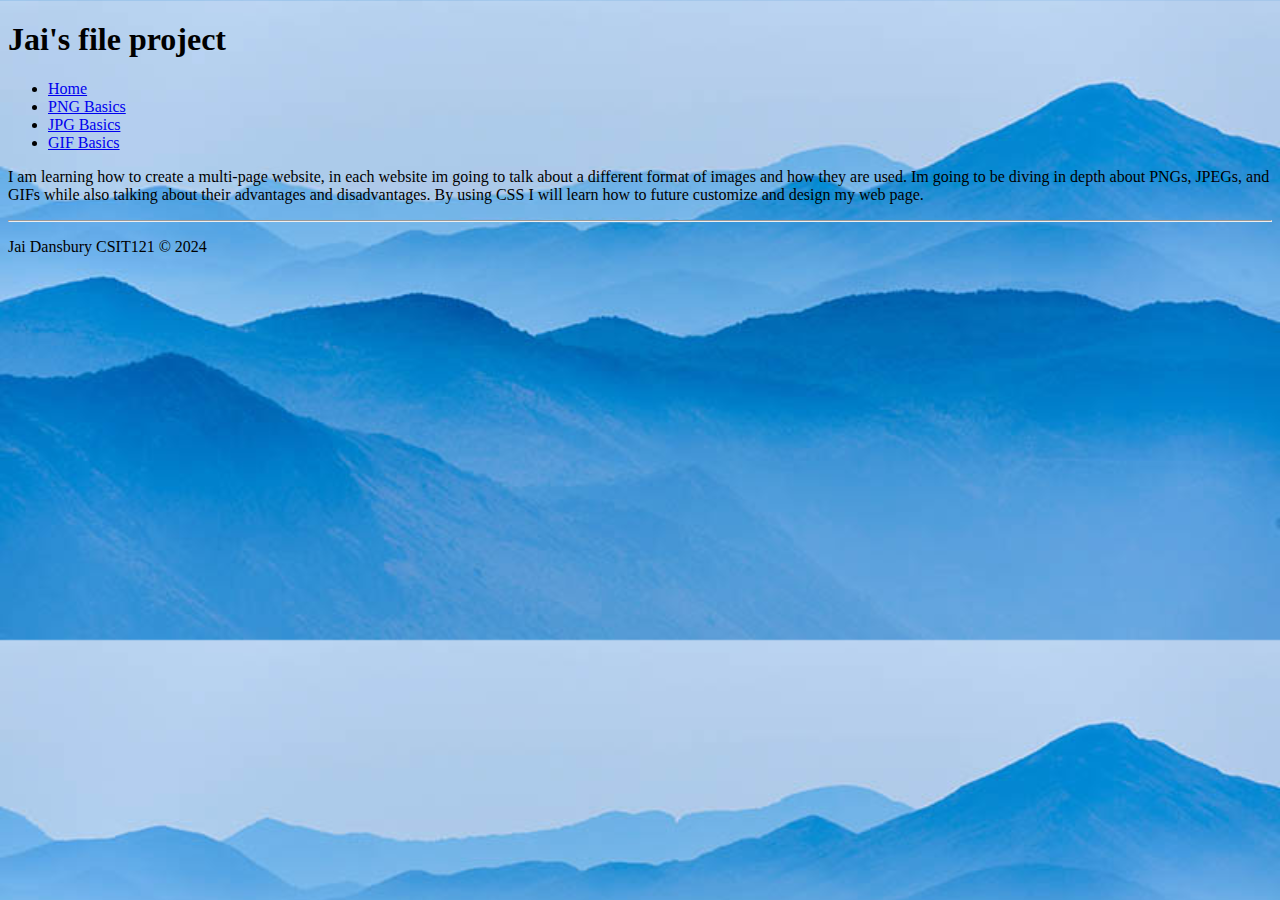
<file: lab04/index.html>
<!DOCTYPE html>
<html lang="en">

<head>
    <meta charset="UTF-8">
    <meta name="viewport" content="width=device-width, initial-scale=1.0">
    <title>Document</title>
    <link rel="stylesheet" href="styles.css">
</head>

<body>
    <h1>Jai's file project</h1>

    <ul>
        <li><a href="index.html">Home</a></li>
        <li><a href="pngbasics.html">PNG Basics</a></li>
        <li><a href="jpgbasics.html">JPG Basics</a></li>
        <li><a href="gifbasics.html">GIF Basics</a></li>
    </ul>
    <p>I am learning how to create a multi-page website,
        in each website im going to talk about a different
        format of images and how they are used. Im going to be diving
        in depth about PNGs, JPEGs, and GIFs while also talking about their
        advantages and disadvantages.
        By using CSS I will learn how to future customize and design
        my web page.</p>
    <hr>
    <footer>
        <p>Jai Dansbury CSIT121 &copy; 2024</p>
    </footer>
</body>

</html>
</file>
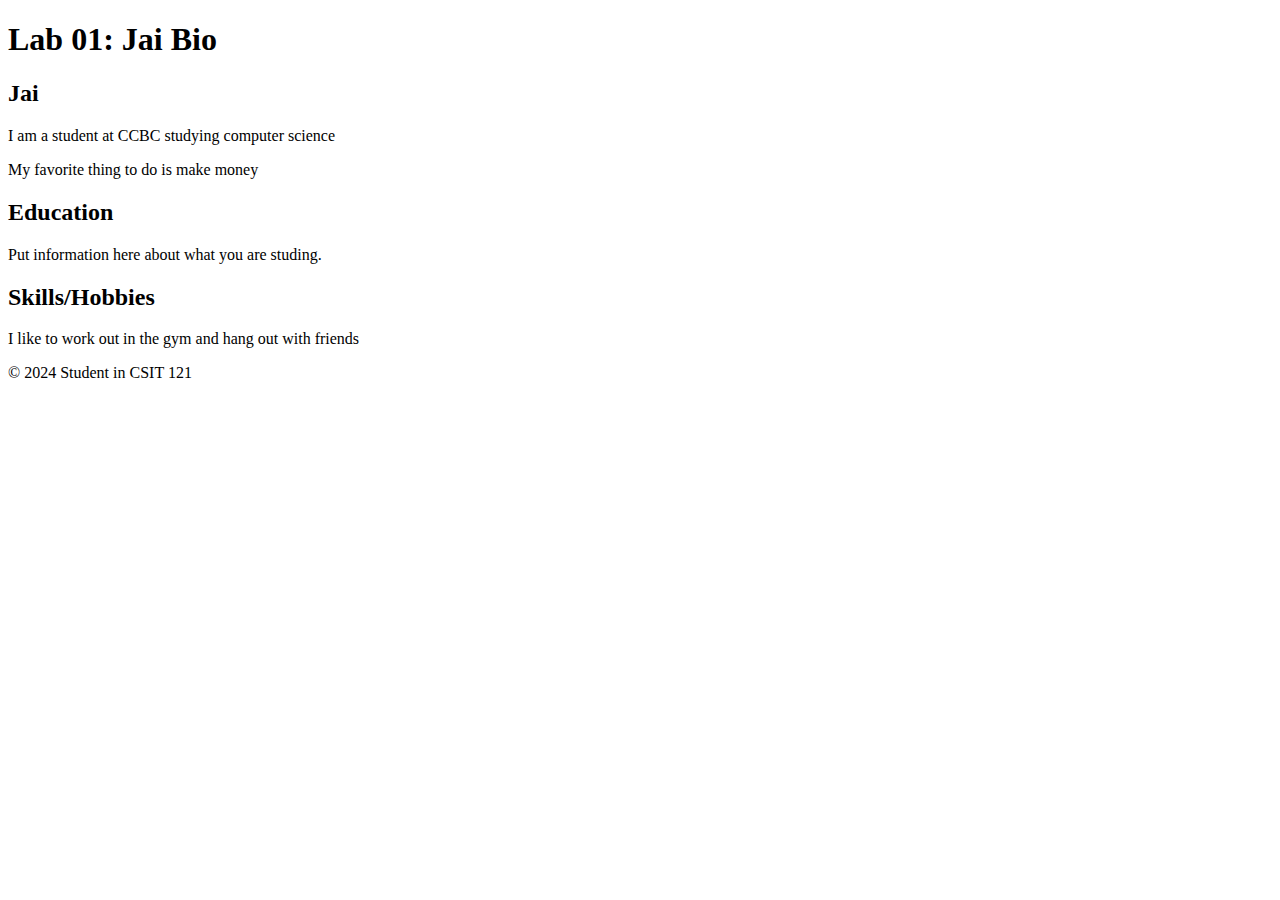
<file: lab01/aboutme.html>
<!DOCTYPE html>
<html lang="en">
<head>
    <meta charset="UTF-8">
    <title>Lab 01: Jai Bio</title>
</head>
<body>
    <header>
        <h1>Lab 01: Jai Bio</h1>
    </header>
    <main>
        <section>
            <h2>Jai</h2>
            <p> I am a student at CCBC studying computer science
                
            </p> My favorite thing to do is make money
        </section>
        <section>
            <h2>Education</h2>
            <p>
                
             Put information here about what you are studing. 
                
                </p>
        </section>
        <section>
            <h2>Skills/Hobbies</h2>
            <p>

                I like to work out in the gym and hang out with friends

            </p>
        </section>
    </main>
    <footer>
        <p>© 2024 Student in CSIT 121</p>
    </footer>
</body>
</html>
</file>
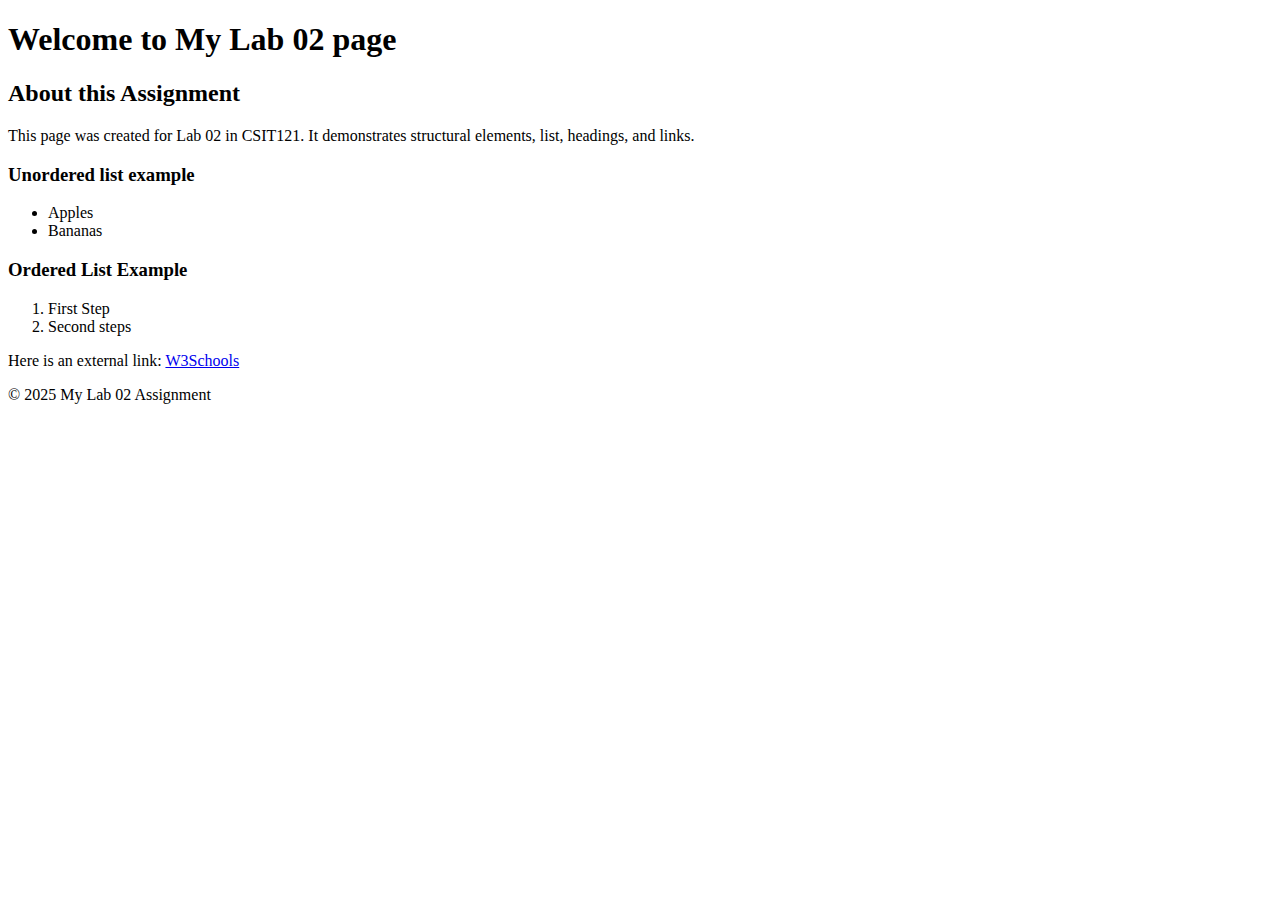
<file: lab02/htmlbasics.html>
<!DOCTYPE html> 
<html lang="en">
<head>
     <meta charset="UTF-8">
     <meta name="viewport" content="width=device-width, initial-scale=1.0">
     <title>Lab 02</title> 
</head>
<body>
    <header>
        <h1>Welcome to My Lab 02 page</h1>
    </header>
    
    <main id="main">
         <article>
              <h2> About this Assignment</h2>
              <p> This page was created for Lab 02 in CSIT121. It demonstrates structural elements, list, headings, and links.</p>

              <h3>Unordered list example</h3>
              <ul>
                  <li>Apples</li>
                  <li>Bananas</li>
              </ul>

              <h3>Ordered List Example</h3>
              <ol>
                <li>First Step</li>
                <li>Second steps</li>
              </ol>
             
              <p>Here is an external link:
                   <a href="https://www.w3schools.com">W3Schools</a></p>
        </article>
    </main>    
<footer id= "footer">
     <p>&copy; 2025 My Lab 02 Assignment</p>
</footer>
</body>
</html>
</file>
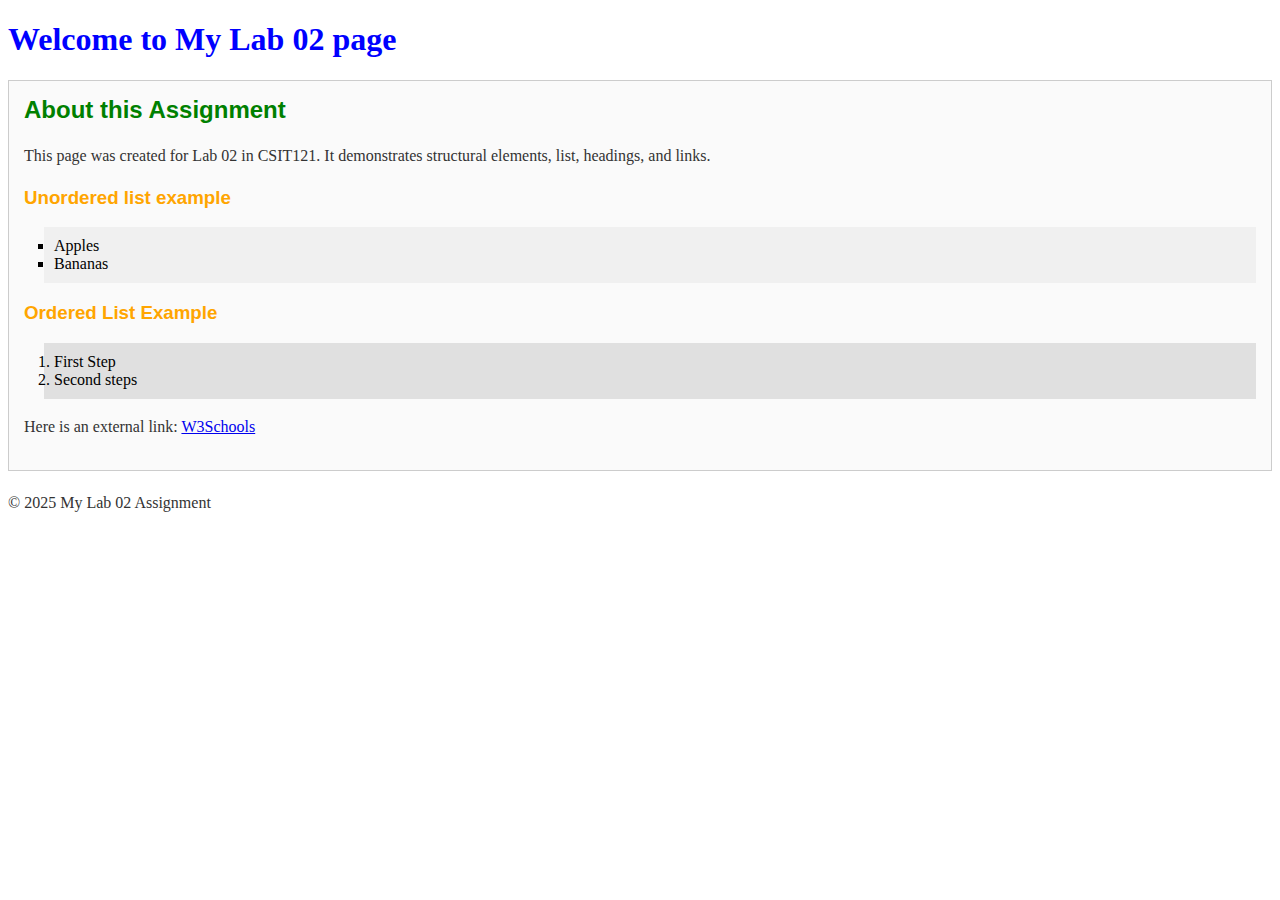
<file: lab03/htmlbasics.html>
<!DOCTYPE html> 
<html lang="en">

<head>
    <meta charset="UTF-8">
    <meta name="viewport" content="width=device-width, initial-scale=1.0">
    <title>Lab 03</title>
    <link rel="stylesheet" href="styles.css"> 
</head>

<body>
    <header>
        <h1>Welcome to My Lab 02 page</h1>
    </header>
    
    <main>
         <article>
              <h2> About this Assignment</h2>
              <p> This page was created for Lab 02 in CSIT121. It demonstrates structural elements, list, headings, and links.</p>

              <h3>Unordered list example</h3>
              <ul>
                  <li>Apples</li>
                  <li>Bananas</li>
              </ul>

              <h3>Ordered List Example</h3>
              <ol>
                <li>First Step</li>
                <li>Second steps</li>
              </ol>
             
              <p>Here is an external link:
                   <a href="https://www.w3schools.com">W3Schools</a></p>
        </article>
    </main>
         
        <footer>
           <p>&copy; 2025 My Lab 02 Assignment</p>
        </footer>

    </body>
    </html>
</file>
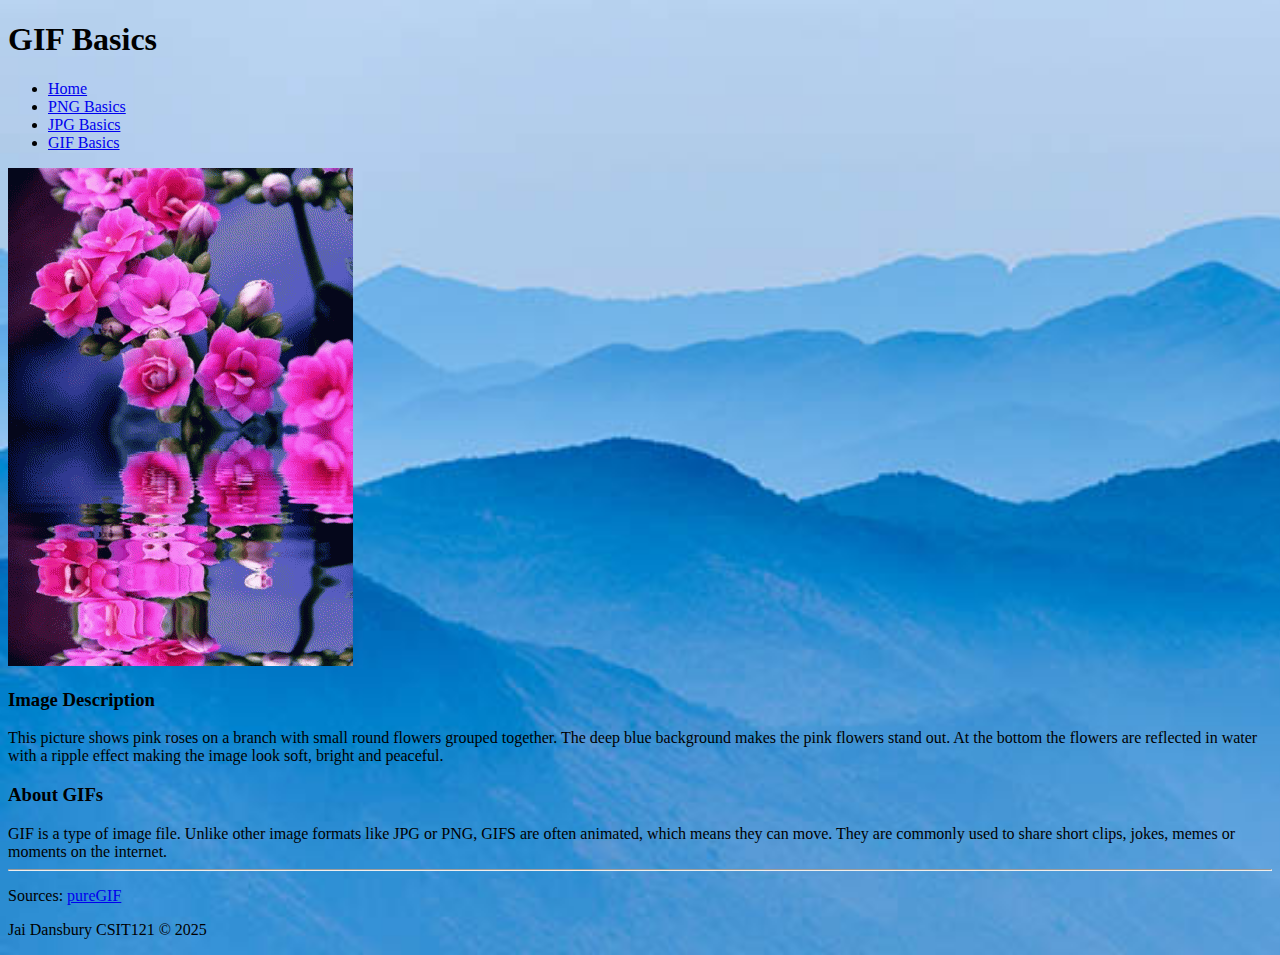
<file: lab04/gifbasics.html>
<!DOCTYPE html>
<html lang="en">

<head>
    <meta charset="UTF-8">
    <meta name="viewport" content="width=device-width, initial-scale=1.0">
    <title>Document</title>
    <link rel="stylesheet" href="styles.css">
</head>

<body>
    <h1>GIF Basics</h1>
    <ul>
        <li><a href="index.html">Home</a></li>
        <li><a href="pngbasics.html">PNG Basics</a></li>
        <li><a href="jpgbasics.html">JPG Basics</a></li>
        <li><a href="gifbasics.html">GIF Basics</a></li>
    </ul>
    <img src="bright flowers.gif" alt="pink roses on a branch">
    <h3>Image Description</h3>
    <p> This picture shows pink roses on a branch with small round flowers grouped together.
        The deep blue background makes the pink flowers stand out.
        At the bottom the flowers are reflected in water with a ripple effect
        making the image look soft, bright and peaceful.</p>

    <h3>About GIFs</h3>
    </p>GIF is a type of image file. Unlike other image formats like  JPG or PNG, GIFS
    are often animated, which means they can move. They are commonly used to share
    short clips, jokes, memes or moments on the internet.
    <hr>
    <section>
        <p>Sources: <a href="https://www.howtogeek.com/441185/what-is-a-gif-and-how-do-you-use-them/">pureGIF</a> </p>
    </section>
    <footer>
        <p>Jai Dansbury CSIT121 &copy; 2025</p>
    </footer>
</body>

</html>
</file>
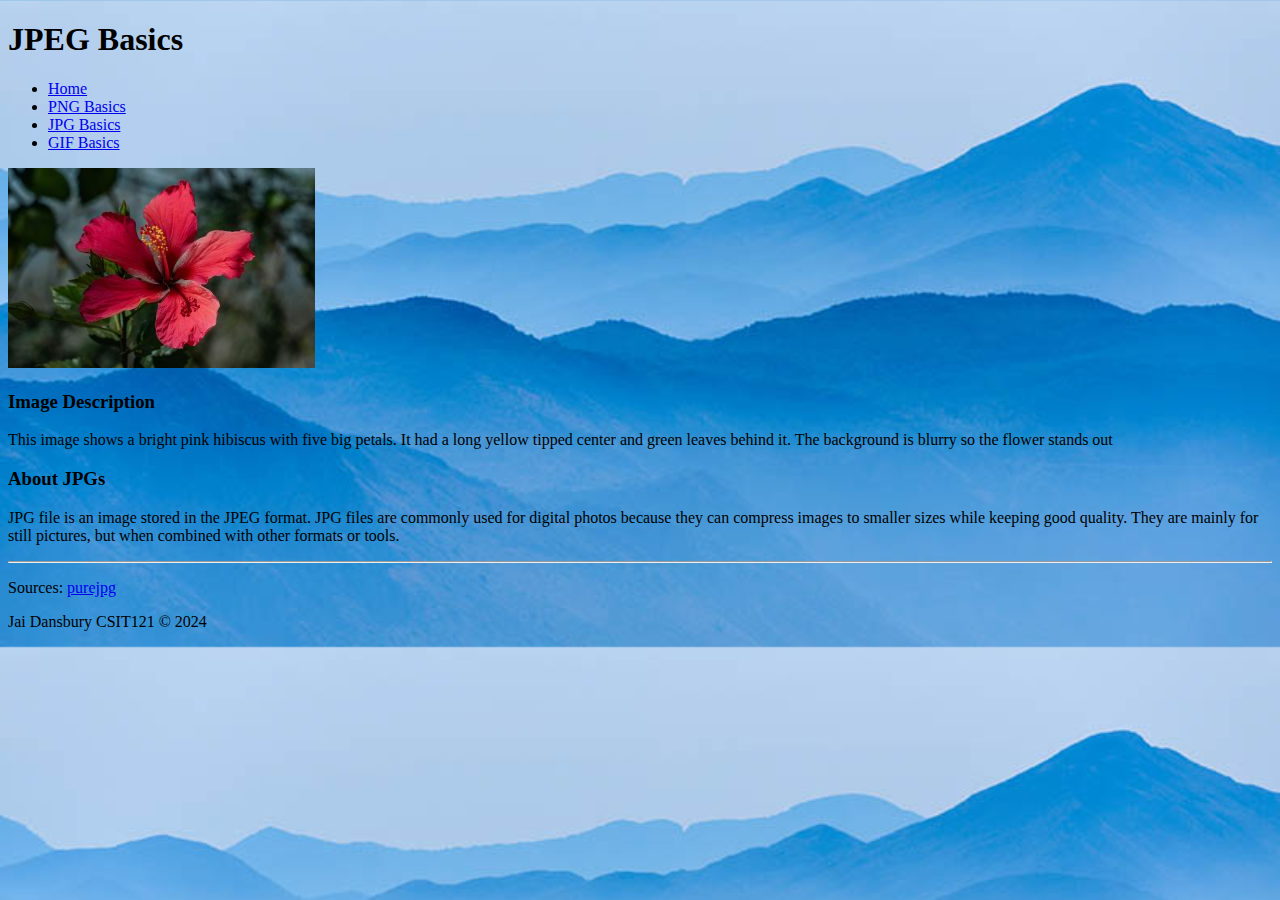
<file: lab04/jpgbasics.html>
<!DOCTYPE html>
<html lang="en">

<head>
    <meta charset="UTF-8">
    <meta name="viewport" content="width=device-width, initial-scale=1.0">
    <title>Document</title>
    <link rel="stylesheet" href="styles.css">
</head>

<body>
    <h1>JPEG Basics</h1>
    <ul>
        <li><a href="index.html">Home</a></li>
        <li><a href="pngbasics.html">PNG Basics</a></li>
        <li><a href="jpgbasics.html">JPG Basics</a></li>
        <li><a href="gifbasics.html">GIF Basics</a></li>
    </ul>
    <img src="pinkflower.jpg" alt="A deep vibrant pink flower">
    <h3>Image Description</h3>
    <p>This image shows a bright pink hibiscus with five big petals. It had a long yellow
        tipped center and green leaves behind it.
         The background is blurry so the flower stands out </p>

    <h3>About JPGs</h3>
    <p>JPG file is an image stored in the JPEG format. JPG files are commonly used for digital photos
        because they can compress images to smaller sizes while keeping good quality.
        They are mainly for still pictures, but when combined with other formats or tools.
    <hr>
    <section>
        <p>Sources: <a href="https://fileinfo.com/extension/jpg">purejpg</a> </p>
    </section>
    <footer>
        <p>Jai Dansbury CSIT121 &copy; 2024</p>
    </footer>
</body>

</html>
</file>
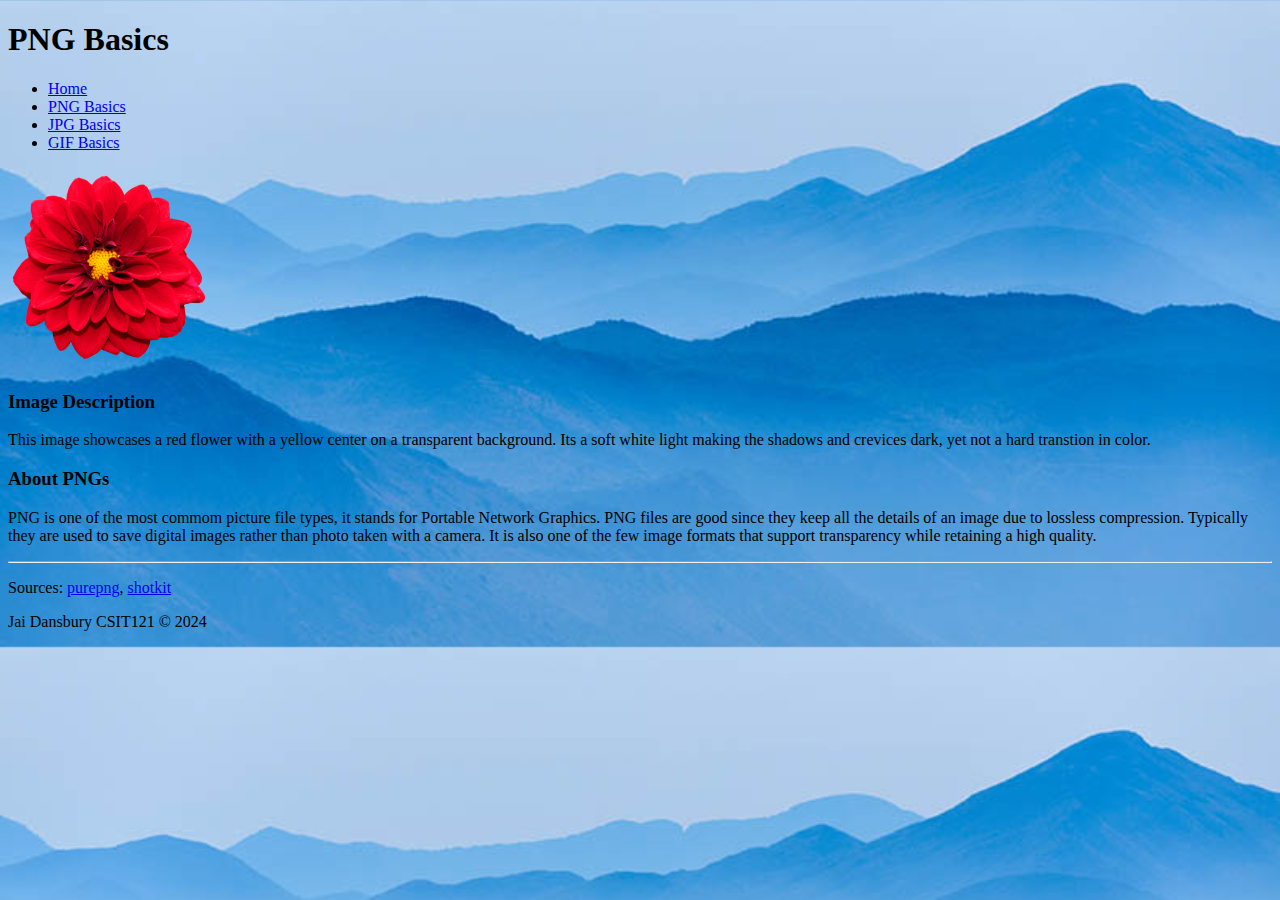
<file: lab04/pngbasics.html>
<!DOCTYPE html>
<html lang="en">

<head>
    <meta charset="UTF-8">
    <meta name="viewport" content="width=device-width, initial-scale=1.0">
    <title>Document</title>
    <link rel="stylesheet" href="styles.css">
</head>

<body>
    <h1>PNG Basics</h1>
    <ul>
        <li><a href="index.html">Home</a></li>
        <li><a href="pngbasics.html">PNG Basics</a></li>
        <li><a href="jpgbasics.html">JPG Basics</a></li>
        <li><a href="gifbasics.html">GIF Basics</a></li>
    </ul>
    <img src="flower.png" alt="A vibrant red flower">
    <h3>Image Description</h3>
    <p>This image showcases a red flower with a yellow center on a transparent background.
    Its a soft white light making the shadows and crevices dark, yet not a hard transtion in color.</p>

    <h3>About PNGs</h3>
    <p>PNG is one of the most commom picture file types, it stands for Portable Network Graphics. 
        PNG files are good since they keep all the details of an image due to lossless compression.
        Typically they are used to save digital images rather than photo taken with a camera.
        It is also one of the few image formats that support transparency while retaining
        a high quality.</p>
    <hr>
    <section>
        <p>Sources: <a href="https://purepng.com/photo/30030/nature-flower">purepng</a>,
            <a href="https://shotkit.com/png-files/">shotkit</a>
        </p>
    </section>
    <footer>
        <p>Jai Dansbury CSIT121 &copy; 2024</p>
    </footer>
</body>

</html>
</file>
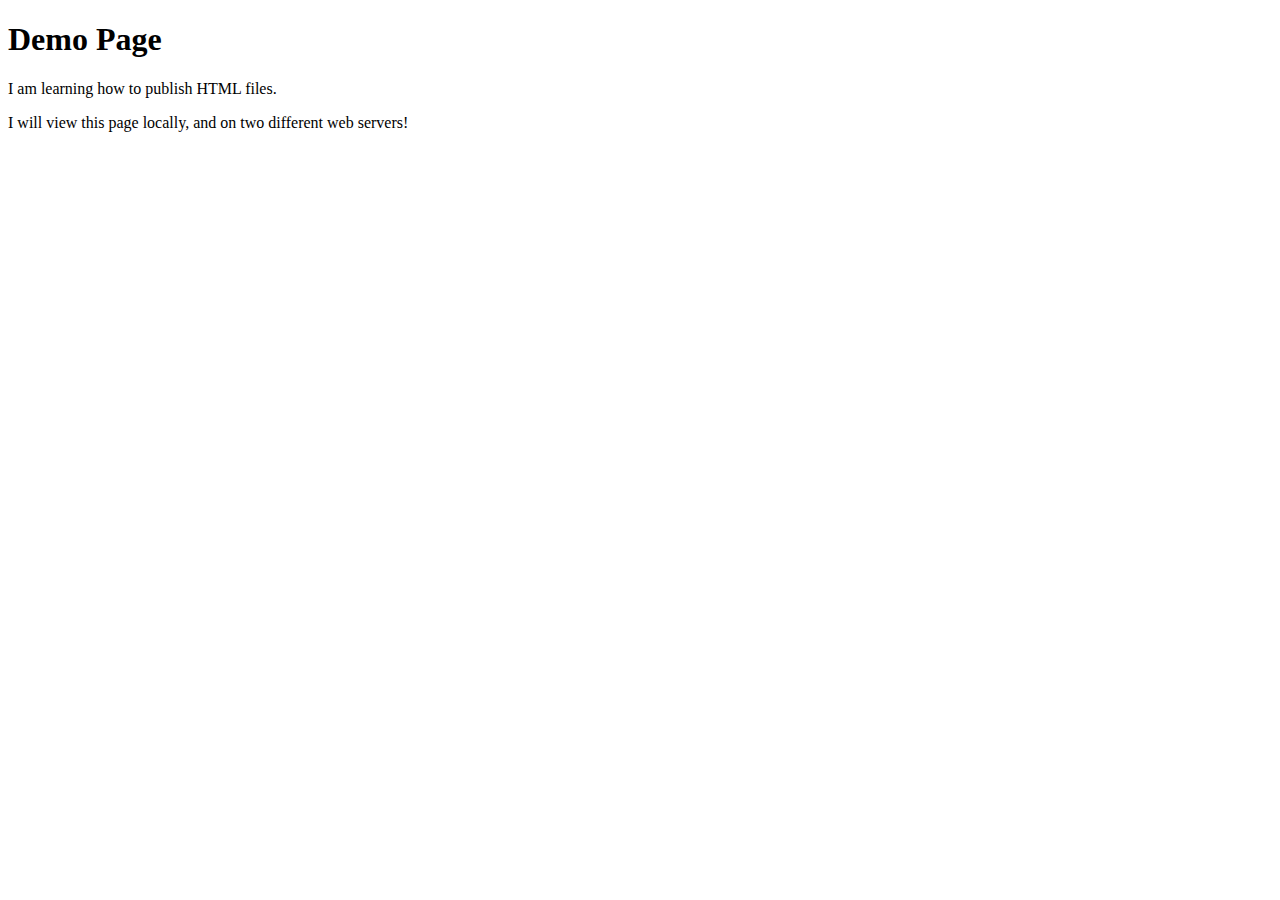
<file: practice/demo (2).html>
<!DOCTYPE html>
<html lang="en">
<head>
    <meta charset="UTF-8">
    <meta name="viewport" content="width=device-width, initial-scale=1.0">
    <title>Document</title>
</head>
<body>
    <h1>Demo Page</h1>
    <p>I am learning how to publish HTML files. </p>
    <p>I will view this page locally, and on two different web servers!</p>
</body>
</html>
</file>
<file: lab04/styles.css>
body {
    background-image: url('background.jpg');
    background-size: cover;
}
</file>
<file: lab03/styles.css>
h1 {
    color: blue;
}

h2 {
    color: green;
    font-family: Arial, sans-serif;
}

h3 {
    color: orange;
    font-family: Arial, sans-serif;
}

p {
    font-size: 16px;
    line-height: 1.5;
    color: #333;
    font-family: 'Times New Roman', Times, serif;
}

ul {
    list-style-type: square;
    margin-left: 20px;
    padding: 10px;
    background-color: #f0f0f0;
}

ol {
    list-style-type: decimal;
    margin-left: 20px;
    padding: 10px;
    background-color: #e0e0e0;
}

article {
    border: 1px solid #ccc;
    padding: 15px;
    margin-bottom: 20px;
    background-color: #fafafa;
}

article h2 {
    margin-top: 0;
}
</file>
